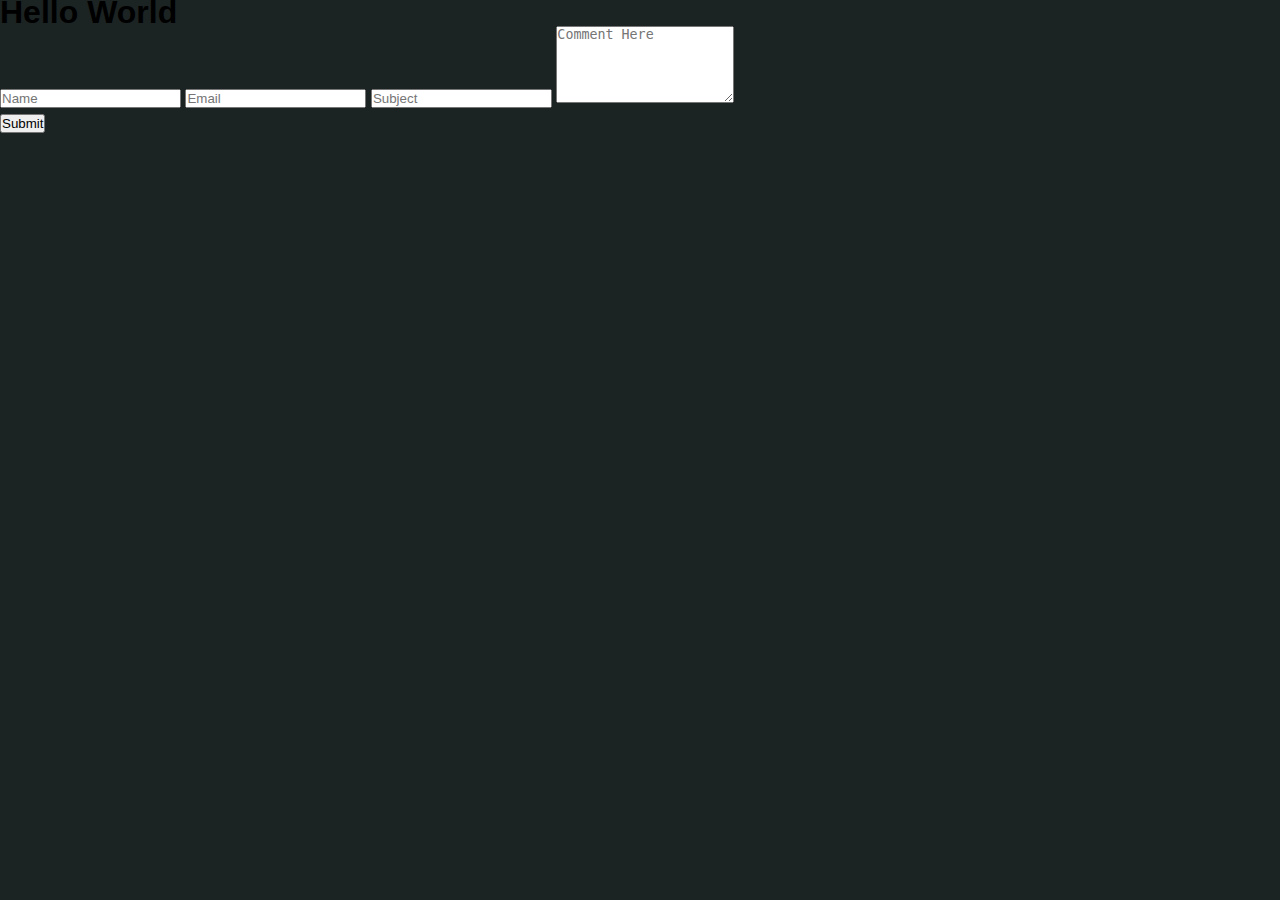
<file: contact.html>
<!DOCTYPE html>
<html lang="en">
<head>
    <meta charset="UTF-8">
    <meta http-equiv="X-UA-Compatible" content="IE=edge">
    <meta name="viewport" content="width=device-width, initial-scale=1.0">
    <title>Document</title>
    <link rel="stylesheet" href="css/style.css">
</head>
<body>
    <h1>Hello World</h1>
    <form>
        <input type="text" class="form-formtext" placeholder="Name">
        <input type="email" class="form-formtext"  placeholder="Email">
        <input type="text"class="form-formtext"  placeholder="Subject">
        <textarea class="form-formcontent" rows="5" id="comment" name="text" placeholder="Comment Here"></textarea>
    </div>
    </form>
    <button type="button">Submit</button>  
</body>
</html>
</file>
<file: css/style.css>
* {
  box-sizing: border-box;
  margin: 0;
  padding: 0;
}
body {
  background-color: #1c2323;

  font-family: Arial, Helvetica, sans-serif;
  font-size: 16px;
  line-height: 1.6em;
  margin: 0;
}
h2{
  color: #fff;
  font-size: 36px;
}
.section__title{
  margin-bottom: 20px;
  text-align: center;
}
.container{
  padding:50px 0;
  
}
.text-green {
  color: lightgreen;
}
::-webkit-scrollbar {
  overflow: scroll;
  width: 10px;
}
::-webkit-scrollbar-thumb {
  background-color: lightgreen;
  border-radius: 10px;
}
/*START HEADER SECTION */
#main-header {
  background-color: #1c2323;
  min-height: 30px;
}

.header-logo img {
  display: block;
  text-align: center;
  margin: 0px auto;
  padding-top: 5px;
}
/*END HEADER SECTION*/
/*START NAVBAR SECTION */
#navbar {
  background-color: #1c2323;
  color: #1c2323;
  text-align: center;
  word-spacing: 4em;
}

#navbar ul {
  padding: 0;
  list-style: none;
}

#navbar li {
  display: inline;
}

#navbar a {
  color: white;
  text-decoration: none;
  font-size: 18px;
  padding-right: 15px;
  font-weight: bold;
  transition-duration: 400ms;
}

#navbar a:hover {
  text-decoration: underline;
  font-size: 25px;
}
/*END NAVBAR SECTION */
/*START SHOWCASE SECTION */
#showcase {
  background-image: url(../images/cloud.svg);
  background-position: center right;
  margin-bottom: 30px;
  min-height: 700px;
}
#showcase h1 {
  color: #fff;
  font-size: 38px;
  line-height: 1.6em;
  text-align: center;
  padding-top: 30px;
}

.aboutme {
  padding-top: 30px;
  display: flex;
  justify-content: space-evenly;
}
.aboutme-selfie {
  padding-top: 20px;
  max-width: 25%;
  max-height: 250px;
}
.aboutme-selfie img {
  border-radius: 50%;
  border: 5px solid lightgreen;
  max-width: 250px;
  width: 100%;
  animation: animate-profile-picture 800ms 200ms backwards;
}
@keyframes animate-profile-picture {
  0%{
    transform: scale(0);

  }
  80%{
    transform: scale(1.1);
  }
  100%{
    transform: scale(1);
  }
}
@keyframes fade-left{
  0%{
    opacity: 0;
    transform: translateX(80px);

  }
  100%{
    opacity: 1;
    transform: translateX(0);
  }
}
@keyframes fade-up{
    0%{
      opacity: 0;
      transform: translateY(80px);
  
    }
    100%{
      opacity: 1;
      transform: translateY(0);
    }
}
.aboutme-text {
  padding-bottom: 100px;
  padding-top: 40px;
  padding-right: 100px;
  max-width: 70%;
  width: 100%;
  min-height: 300px;
  float: right;
}


.aboutme-text p {
  color: white;
  font-weight: bold;
  line-height: 1.9em;
  animation: fade-left 650ms 400ms backwards;
}

.social-icon {
  color: lightgreen;
    font-size: 36px;
    padding: 0 10px;
    transition: all .3s ease;
    overflow: visible;
    box-sizing: content-box;
    display: var(--fa-display, inline-block);
    height: 1em;
    vertical-align: -0.125em;
}

.social-container {
  margin-top: 25px;
  margin-bottom: 25px;
  animation: fade-up 800ms 600ms backwards;
}
.social-container a{
  text-decoration: none;
}
/*END SHOWCASE SECTION */
/* TECH STACK */
#languages{
  /*background-color: #333a3a;*/
  background-color: #242d2d;
}

.language__img{
  width: 100%;
  max-width: 100px;
  transition: all 300ms ease;
}
.language:hover .language__img {
  filter: brightness(80%);
  opacity: 0.86;
  transform: scale(0.9);
}
.language__img--wrapper{
  display: flex;
  justify-content: center;
  align-items: center;
  padding: 25px 16px;
  
}
.language{
  width: 25%;
  display: flex;
  justify-content: center;
  position: relative;
}
.language__list{
  display: flex;
  width:100%;
  flex-wrap: wrap;
  justify-content: center;
}
.language__name {
  color: #fff;
  position: absolute;
  bottom: 0;
  transform: scale(0);
  transition: all 300ms ease;
  font-size: 20px;
  opacity: 0;
}
.language:hover .language__name{
  transform: scale(1);
  opacity: 1;
}
/*START ROW and PROJECTS SECTION */
.row {
  margin: 0 auto;
  max-width: 1000px;
  width: 100%;
  
}

#projects-overview {
  padding-bottom: 50px;
  padding-top: 50px;
}
.projects-wrapper {
  align-items: center;
  border-bottom: 1px solid lightgreen;
  display: flex;
  justify-content: space-around;
  padding-bottom: 100px;
  padding-top: 100px;
}
.projects-info h2 {
  color: white;
  font-size: 38px;
  margin-bottom: 20px;
}

.projects-description {
  color: white;
  font-size: 18px;
  margin-bottom: 20px;
  max-width: 420px;
}
.projects-technology {
  background-color: white;
    border-radius: 3px;
    color: black;
    margin: 2px;
    padding: 6px 8px;
    width: -webkit-fit-content;
    width: -moz-fit-content;
    width: fit-content;

}
.projects-stack {
  display: flex;
  flex-wrap: wrap;
  list-style-type: none;
  margin-bottom: 20px;
  max-width: 300px;
}
.projects-wrapper-img img {
  border: 2px white;
  border-radius: 10px;
  max-width: 400px;
}

.projects-wrapper-img img:hover {
  transform: scale(1.05);
  transition-duration: 500ms;
}


/*END ROW and PROJECTS SECTION */
/*START FOOTER SECTION */
#main-footer {
  background: black;
  color: #fff;
  height: 200px;
  display: flex;
  justify-content: space-between;
  padding: 0 100px;
  align-items: center;

}
#main-footer p {
  text-transform: uppercase;
}
#linkscontainer h5 {
  color: #ffffff;
  font-size: 32px;
  text-decoration: underline;
  text-transform: uppercase;
  margin-bottom: 8px;
}

#linkscontainer {
  max-width: 200px;
  width: 100%;
}
#linkscontainer ul {
  list-style: none;
  font-size: 20px;
  padding-left: 0px;
}

#linkscontainer a {
  text-decoration: none;
  color: white;
}

/*END FOOTER SECTION */
/*START MEDIA RESPONSIVENESS SECTION */

@media (max-width: 1200px) {
  
}
@media (max-width: 1024px) {
  .aboutme-selfie{
    max-width: 100px;
    width: 100%;
    margin-right: 10%;
  }
  #showcase
  {
    max-height: 1000px;
  }
}
@media (max-width: 768px) {
  .aboutme-name {
    font-size: 36px;
  }
  
  .aboutme-text p{
    
      font-size: 10px;
      margin:0 auto 10px;
      max-width: 70%;
      width: 100%;
      
  }
  
  .projects-overview-header{
    font-size: 30px;
  }
  .projects-wrapper {
    flex-direction: column;
  }
  .projects-info {
    display: flex;
    flex-direction: column;
  }
  .projects-name {
    font-size: 22px;
  }
  .projects-description {
    font-size: 12px;
  }
  .projects-wrapper-img {
    max-width: 400px;
    width: 100%;
    margin-top: 25px;
  }
}
@media (max-width: 480px) {
  .aboutme-name {
    font-size: 28px !important;
  }
}

/*START CONTACT.HTML SECTION*/
.contact-container{
  min-height: 620px;
  background-image: url(../images/cloud.svg);
}
.form-container{
  display: flex;
  flex-direction: column;
  width: 100%;
  max-width: 30%;
  padding-bottom: 10px;
  margin-left: 20px;
}

.form-name{
  margin-left: 20px;
  margin-bottom: 10px;
  border-radius: 5px;
  
}
.form-email{
  margin-left: 20px;
  margin-bottom: 10px;
  border-radius: 5px;
}
.form-comment{
  margin-left: 20px;
  margin-bottom: 10px;
  border-radius: 5px;
}
.form-subject{
  margin-left: 20px;
  margin-bottom: 10px;
  border-radius: 5px;
}
.button-submit{
  margin-left: 40px;
  margin-bottom: 10px;
  
}
/*END CONTACT.HTML SECTION */
</file>
